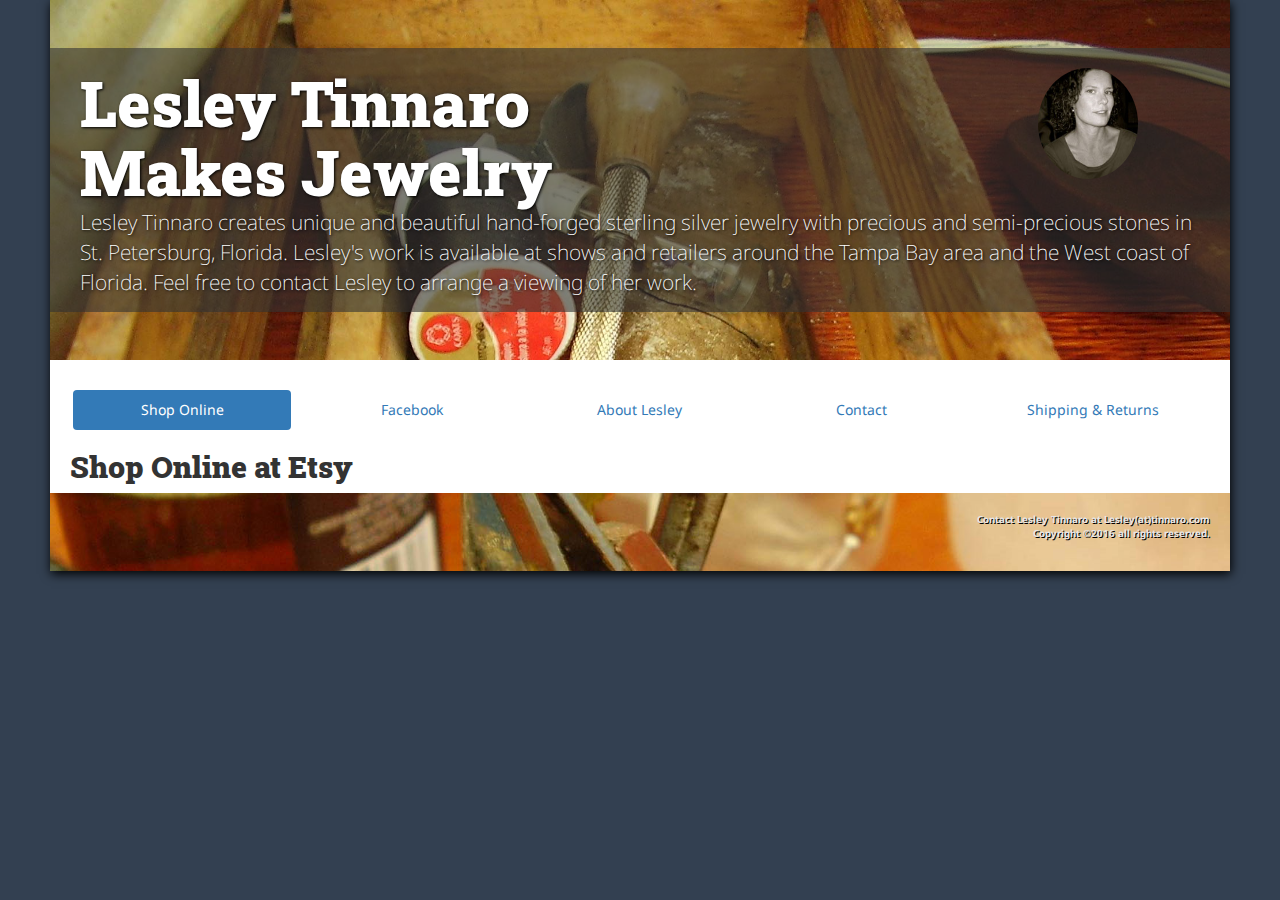
<file: index.html>
<!DOCTYPE html>
<!-- 

Caught you looking! Thanks for dropping by. 

This page is fairly vanilla bootstrap with etsy and facebook out-of-the-box integrations varying by the different breakpoints.
We needed a quick replacement for the old, gnarly version of the site so I knocked this out over a day or so. 

Enjoy! 
-Gabriel 
-->
<html lang="en">
  <head>
    <meta charset="utf-8">
    <meta http-equiv="X-UA-Compatible" content="IE=edge">
    <meta name="viewport" content="width=device-width, initial-scale=1">
    <!-- The above 3 meta tags *must* come first in the head; any other head content must come *after* these tags -->
    <title>Lesley Tinnaro Makes Jewelry</title>

    <!-- Bootstrap -->
	<!-- Latest compiled and minified CSS -->
	<link rel="stylesheet" href="https://maxcdn.bootstrapcdn.com/bootstrap/3.3.5/css/bootstrap.min.css">
	<!-- GET DEM FONTS -->
	<link href='https://fonts.googleapis.com/css?family=Noto+Sans:400,700' rel='stylesheet' type='text/css'>
	<link href='https://fonts.googleapis.com/css?family=Roboto+Slab:700' rel='stylesheet' type='text/css'>
	<!-- Custom CSS to make the magic work -->
	<link rel="stylesheet" href="css/main.css">
	<link rel="icon" type="image/png" href="images/favicon.png" />
	
    <!-- HTML5 shim and Respond.js for IE8 support of HTML5 elements and media queries -->
    <!-- WARNING: Respond.js doesn't work if you view the page via file:// -->
    <!--[if lt IE 9]>
      <script src="https://oss.maxcdn.com/html5shiv/3.7.2/html5shiv.min.js"></script>
      <script src="https://oss.maxcdn.com/respond/1.4.2/respond.min.js"></script>
    <![endif]-->
  </head>
  <body>
  <div class="bodycontainer">
      <!-- Main jumbotron for a primary marketing message or call to action -->
    <div class="jumbotron">
      <div class="container headertext">
        <h1>
        	<div class="col-sm-10">Lesley&nbsp;Tinnaro Makes&nbsp;Jewelry</div>
        	<div class="col-sm-2"><img src="images/avatar.jpg" class="img-circle desktop-only" style="max-width: 100px;" style="float:left;"/></div>
        </h1>
        <div class="col-xs-12">
        	<p>Lesley Tinnaro creates unique and beautiful hand-forged sterling silver jewelry with precious and semi-precious stones in St. Petersburg, Florida.
Lesley's work is available at shows and retailers around the Tampa Bay area and the West coast of Florida. Feel free to contact Lesley to arrange a viewing of her work.</p>
       <!-- <p><a class="btn btn-primary btn-lg" href="#about" role="button">Learn more &raquo;</a></p>-->
        </div>
      </div>
    </div>
  <div class="container">
	<div class="row">
		<div class="col-md-12">
			<ul class="nav nav-pills nav-justified" id="tabnav" role="tablist" data-tabs="tabs">
			  <li class="active"><a href="#shop" data-toggle="tab">Shop Online</a></li>
  			  <li><a href="#social" data-toggle="tab">Facebook</a></li>
  			  <li><a href="#about" data-toggle="tab">About Lesley</a></li>
  			  <li><a href="#contact" data-toggle="tab">Contact</a></li>
  			  <li><a href="#shipping" data-toggle="tab">Shipping &amp; Returns</a></li>
			</ul></div>
	</div>
	<div class="row">
		<div class="col-md-12">
			<div class="tab-content">
				<div role="tabpanel" id="shop" class="tab-pane  active"><h2>Shop Online at Etsy</h2>
	<script type='text/javascript' src='https://www.etsy.com/assets/js/etsy_mini_shop.js'></script>
<div class="teeny-only">
	<script type='text/javascript'>new Etsy.Mini(5272560,'thumbnail',3,5,1,'https://www.etsy.com');</script>
</div>
<div class="mobile-only">
	<script type='text/javascript'>new Etsy.Mini(5272560,'gallery',2,4,1,'https://www.etsy.com');</script>
</div>
<div class="hidden-xs hidden-md hidden-lg">
	<script type='text/javascript'>new Etsy.Mini(5272560,'gallery',3,4,1,'https://www.etsy.com');</script>
</div>
<div class="hidden-xs hidden-sm hidden-lg">
	<script type='text/javascript'>new Etsy.Mini(5272560,'gallery',4,4,1,'https://www.etsy.com');</script>
</div>
<div class="hidden-md hidden-sm hidden-xs">
	<script type='text/javascript'>new Etsy.Mini(5272560,'gallery',5,3,1,'https://www.etsy.com');</script>
 </div>     					
				</div>
<div role="tabpanel" id="social" class="tab-pane fade"><h2>Join Lesley on Facebook</h2>
<div class="teeny-only">
	<div class="fb-page" data-href="https://www.facebook.com/lesleytinnaro/" data-tabs="timeline" data-width="350" data-small-header="false" data-adapt-container-width="false" data-hide-cover="true" data-show-facepile="true"><div class="fb-xfbml-parse-ignore"><blockquote cite="https://www.facebook.com/lesleytinnaro/"><a href="https://www.facebook.com/lesleytinnaro/">Lesley Tinnaro Makes Jewelry</a></blockquote></div></div>
</div>
<div class="mobile-only">
	<div class="fb-page" data-href="https://www.facebook.com/lesleytinnaro/" data-tabs="timeline" data-width="500" data-small-header="false" data-adapt-container-width="false" data-hide-cover="false" data-show-facepile="true"><div class="fb-xfbml-parse-ignore"><blockquote cite="https://www.facebook.com/lesleytinnaro/"><a href="https://www.facebook.com/lesleytinnaro/">Lesley Tinnaro Makes Jewelry</a></blockquote></div></div>
</div>
<div class="hidden-xs">
	<div class="fb-page" data-href="https://www.facebook.com/lesleytinnaro/" data-tabs="timeline" data-width="500" data-small-header="false" data-adapt-container-width="false" data-hide-cover="false" data-show-facepile="true"><div class="fb-xfbml-parse-ignore"><blockquote cite="https://www.facebook.com/lesleytinnaro/"><a href="https://www.facebook.com/lesleytinnaro/">Lesley Tinnaro Makes Jewelry</a></blockquote></div></div>
</div>

</div>				
				<div role="tabpanel" id="about" class="tab-pane fade">
					<h2>About Lesley</h2>
					 <p>Lesley Tinnaro has always had an interest in art, but her passion for 
        silver in 1995. Tired of a string of management positions, Lesley traded 
        in her business suit for a hammer and anvil.</p>
      <p>Lesley embraces the challenges and simplicity of the ancient tools of 
        hammers, pliers, sweat and fire to create fine rings, necklaces, bracelets, 
        and earrings by hand from sterling silver and semi-precious stones. Without 
        mass production or casting each of Lesley's pieces are truly unique. </p>
      <p>It is Lesley's wish that in wearing her work, you will share in the pride 
        and joy that she receives when she creates it.</p>
      <p>You can see Lesley's work in her <a href="https://www.etsy.com/shop/lesleytinnaro">Etsy showcase</a>.</p>
      <p class="mobile-only"><a href="https://www.etsy.com/shop/lesleytinnaro" class="btn btn-primary">Go to Etsy</a></p>
				</div>
				<div role="tabpanel" id="contact" class="tab-pane fade"><h2>Contact</h2><p>For showings, parties, questions about your order or whatever crosses your mind, you can contact Lesley via email at Lesley (at) tinnaro.com</p></div>
				<div role="tabpanel" id="shipping" class="tab-pane fade"><h2>Shipping</h2>      <p><strong>SHIPPING POLICY</strong></p>
      <p>I will do my best to ship your order promptly -- most items ship in a 
        few days -- via US Mail. For shipping charges, see my store on Etsy.</p>
      <p><strong>RETURN POLICY</strong></p>
      <p> I sincerely want you to love your new jewelry. So if you should need 
        to return an item purchased through the website, I will refund your original 
        purchase price. Upon receiving the piece returned, I will mail you a check 
        for the original purchase price, minus your shipping and handling fees. 
      </p></div>
			</div>
		</div>
	</div>
	</div>
		<div class="footer"><p>Contact Lesley Tinnaro at Lesley(at)tinnaro.com<br />Copyright &copy;2016 all rights reserved.</p>
  </div>
    <!-- jQuery (necessary for Bootstrap's JavaScript plugins) -->
    <script src="https://ajax.googleapis.com/ajax/libs/jquery/1.11.3/jquery.min.js"></script>
    <!-- Include all compiled plugins (below), or include individual files as needed -->
	<!-- Latest compiled and minified JavaScript -->
	<script src="https://maxcdn.bootstrapcdn.com/bootstrap/3.3.5/js/bootstrap.min.js"></script>
	<!-- super fun custom javascripts because they are awesome --->
	<script language="Javascript" src="scripts/main.js"></script>
	<!-- Facebook embed code-->
  <div id="fb-root"></div>
  </div>
<script>(function(d, s, id) {
  var js, fjs = d.getElementsByTagName(s)[0];
  if (d.getElementById(id)) return;
  js = d.createElement(s); js.id = id;
  js.src = "//connect.facebook.net/en_US/sdk.js#xfbml=1&version=v2.5";
  fjs.parentNode.insertBefore(js, fjs);
}(document, 'script', 'facebook-jssdk'));</script> <!--End Facebook embed code -->
<!-- and Google analytics, too, but at the bottom to avoid interfering with user experience -->
<script>
  (function(i,s,o,g,r,a,m){i['GoogleAnalyticsObject']=r;i[r]=i[r]||function(){
  (i[r].q=i[r].q||[]).push(arguments)},i[r].l=1*new Date();a=s.createElement(o),
  m=s.getElementsByTagName(o)[0];a.async=1;a.src=g;m.parentNode.insertBefore(a,m)
  })(window,document,'script','//www.google-analytics.com/analytics.js','ga');

  ga('create', 'UA-186138-3', 'auto');
  ga('send', 'pageview');

</script>
  </body>
</html>
</file>
<file: css/main.css>
/* Main CSS Document for Lesley's site - this contains the bootstrap overrides that
make everything preeeeeeety */
body {font-family: 'Noto Sans', sans-serif;  margin: auto; background-color: #334051;}
h1,h2,h3 {font-family: 'Roboto Slab', 'Garamond', Georgia, serif; font-weight: 900;}
.bodycontainer{ background-color: #ffffff; box-shadow: 1px 3px 10px #000000; }
.jumbotron {background-image:url('../images/workshop2.jpg'); background-size: 100%;}
.headertext {color: #ffffff; margin:0 0 0 0; text-shadow: 1px 1px 3px #000000; background-color: rgba(50,50,50, .6); width:100%; font-weight: 900;}
.footer {background-image:url('../images/workshop1.jpg'); background-size:100%; padding:20px; text-align: right; font-weight: bold; color: #e7e7e7; font-size:.7em; text-shadow: 1px 1px #000000;}
.nav-pills li a {margin-left:3px;}
/*  CSS UTILITIES MAKE THE GANGLIA TWITCH */

/*MEDIA QUERIES FOR CENTERING CONTENT AND SHOWING AND HIDING ELEMENTS BASED ON SCREEN SIZE*/
@media (min-width: 1199px){
	body{ max-width:1180px;}
    .desktop-only {
        display:block !important;
    }
    .mobile-only {
        display:none !important;
    }	
    .teeny-only {
    	display:none !important;
    }    
	}
@media (max-width: 1199px) and (min-width: 992px){
	body{ max-width:1000px;}
    .desktop-only {
        display:block !important;
    }
    .mobile-only {
        display:none !important;
    }	
    .teeny-only {
    	display:none !important;
    }    
	}

/*medium+ screen sizes*/
@media (min-width:768px) and (max-width: 992px) {
	body{ max-width:800px;}
    .desktop-only {
        display:block !important;
    }
    .mobile-only {
        display:none !important;
    }
    .teeny-only {
    	display:none !important;
    }    
}
 
/*small screen sizes */
@media (min-width: 500px) and (max-width: 767px) {
body{ max-width:550px;}
    .mobile-only {
        display:block !important;
    }
 
    .desktop-only {
        display:none !important;
    }
    .teeny-only {
    	display:none !important;
    }    
}

/*teeny screen sizes */
@media (max-width: 500px) {
body{ max-width:550px;}
    .mobile-only {
        display:none !important;
    }
 
    .desktop-only {
        display:none !important;
    }
    .teeny-only {
    	display:block !important;
    }
    /* Make the jumbotron look better on mobile...*/
    .headertext{background-color:rgba(50,50,50,.9);}
    .jumbotron .headertext p {font-size:.9em;}
}
</file>
